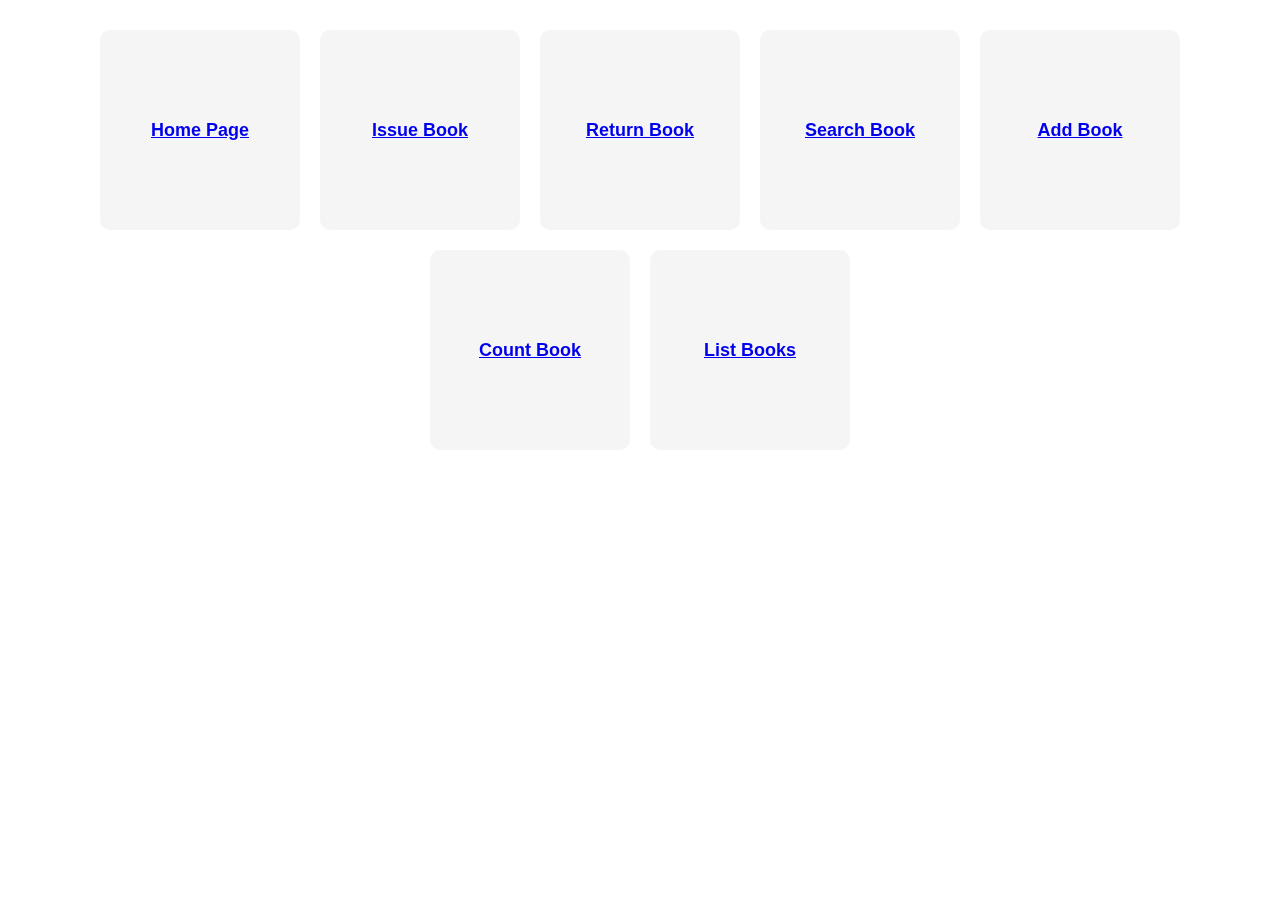
<file: templates/index.html>
<!DOCTYPE html>
<html>
<head>
    <title>Library Management System</title>
<!--    <head>-->
    <meta charset="UTF-8">
    <meta name="viewport" content="width=device-width, initial-scale=1.0">
    <title>Dashboard</title>
<!--    <link rel="stylesheet" href="dashboard-style.css">-->
<!--</head>-->
</head>
<style>
    body {
    margin: 0;
    padding: 0;
    font-family: Arial, sans-serif;
    background: url('https://png.pngtree.com/thumb_back/fh260/background/20230526/pngtree-an-old-bookcase-in-a-library-image_2642908.png') no-repeat center center/cover;
    height: 100vh;
    overflow: hidden;
}

.dashboard {
    display: flex;
    flex-wrap: wrap;
    justify-content: center;
    max-width: 1200px;
    margin: 0 auto;
    padding: 20px;
}

.module {
    flex: 0 0 200px;
    height: 200px;
    background-color: rgba(242, 242, 242, 0.8);
    border-radius: 10px;
    text-align: center;
    display: flex;
    justify-content: center;
    align-items: center;
    cursor: pointer;
    transition: transform 0.3s ease, background-color 0.3s ease;
    margin: 10px;
    backdrop-filter: blur(5px);
    background-blend-mode: lighten;
    transform-origin: center;
}

.module h2 {
    margin: 0;
    font-size: 18px;
}

.module:hover {
    transform: scale(1.05) rotate(3deg);
    background-color: rgba(255, 255, 255, 0.95);
}
</style>

<body>
<div class="dashboard">
    <a href = '/' class = 'module Home-page'>
        <h2> Home Page</h2>
    </a>
    <a href="/issue" class="module issue-book">
        <!-- Issue Book Module Content -->
        <h2>Issue Book</h2>
    </a>
    <a href="/return" class="module return-book">
        <!-- Return Book Module Content -->
        <h2>Return Book</h2>
    </a>
    <a href="/search" class="module search-book">
        <!-- Search Book Module Content -->
        <h2>Search Book</h2>
    </a>
    <a href="/add" class="module add-book">
        <!-- Add Book Module Content -->
        <h2>Add Book</h2>
    </a>
    <a href="/count" class="module count-book">
        <!-- Count Book Module Content -->
        <h2>Count Book</h2>
    </a>
    <a href="/list" class="module list-books">
        <!-- List Books Module Content -->
        <h2>List Books</h2>
    </a>
</div>
<!--<script src="dashboard-script.js"></script>-->
</body>
</html>
</file>
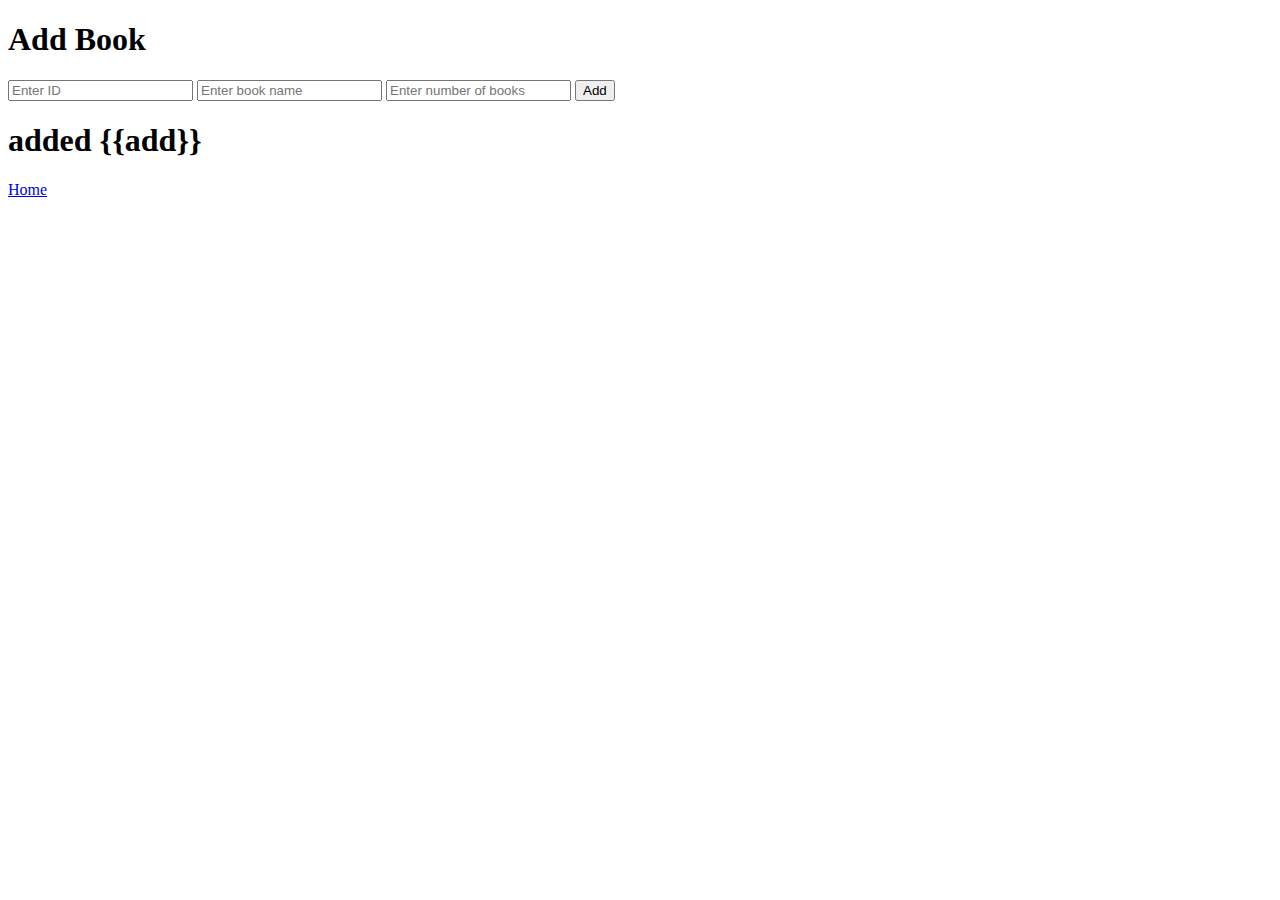
<file: templates/add.html>
<!DOCTYPE html>
<html>
<head>
    <title>Add Book</title>
</head>
<body>
    <h1>Add Book</h1>
    <form action="/add" method="post">
        <input type="text" name="id" placeholder="Enter ID">
        <input type="text" name="book_name" placeholder="Enter book name">
        <input type="number" name="no_of_books" placeholder="Enter number of books">
        <input type="submit" value="Add">
    </form>
<div><h1>added {{add}}</h1></div>
<a href="/">Home</a>
</body>
</html>
</file>
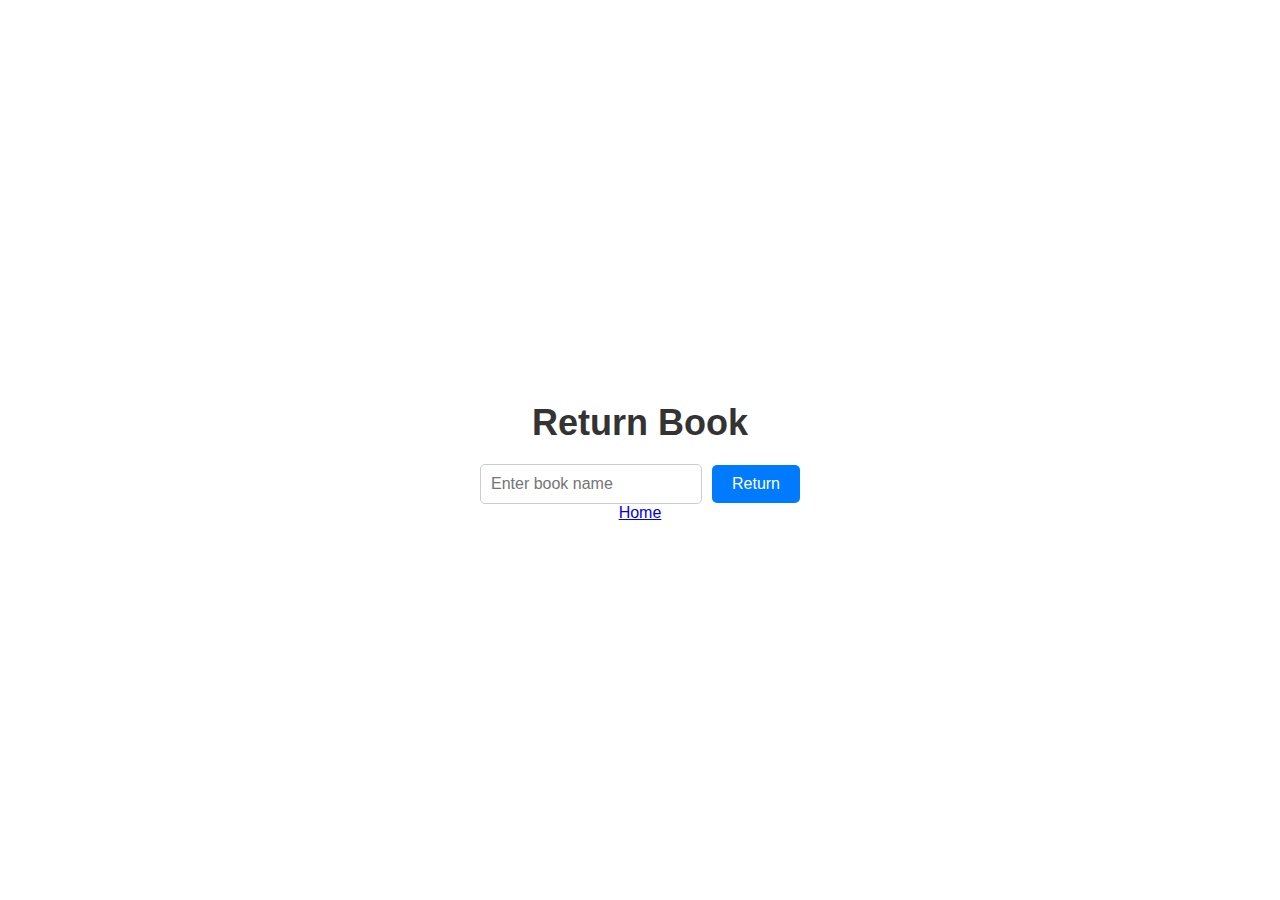
<file: templates/return.html>
<!--<!DOCTYPE html>-->
<!--<html>-->
<!--<head>-->
<!--    <title>Return Book</title>-->
<!--</head>-->
<!--<body>-->
<!--    <h1>Return Book</h1>-->
<!--    <form action="/return" method="post">-->
<!--        <input type="text" name="book" placeholder="Enter book name">-->
<!--        <input type="submit" value="Return">-->
<!--    </form>-->
<!--<div><h1>return {{returned}}</h1></div>-->
<!--<a href="/">Home</a>-->
<!--</body>-->
<!--</html>-->

<!DOCTYPE html>
<html>
<head>
  <title>Return Book</title>
    <style>
        body {
    margin: 0;
    padding: 0;
    font-family: Arial, sans-serif;
    background: url('https://img.freepik.com/premium-photo/shelf-with-books_257123-9780.jpg') no-repeat center center/cover;
    height: 100vh;
    display: flex;
    justify-content: center;
    align-items: center;
    flex-direction: column;
}

h1 {
    font-size: 36px;
    color: #333;
    margin-bottom: 20px;
}

form {
    display: flex;
    align-items: center;
}

input[type="text"] {
    padding: 10px;
    font-size: 16px;
    border: 1px solid #ccc;
    border-radius: 5px;
    margin-right: 10px;
    width: 200px;
}

input[type="submit"] {
    padding: 10px 20px;
    background-color: #007bff;
    color: #fff;
    border: none;
    border-radius: 5px;
    cursor: pointer;
    font-size: 16px;
}

div {
    margin-top: 20px;
    display: none;
}

.show {
    display: block;
    font-size: 24px;
    color: #007bff;
}
    </style>
<!--  <link rel="stylesheet" href="return-book-style.css">-->
</head>
<body>
<h1>Return Book</h1>
<form id="returnForm" method="post">
  <input type="text" name="book" placeholder="Enter book name">
  <input type="submit" value="Return">
</form>
<div id="resultDiv"></div>
<a href="/">Home</a>

<!--<script>-->
<!--  document.addEventListener("DOMContentLoaded", function () {-->
<!--    const form = document.getElementById("returnForm");-->
<!--    const resultDiv = document.getElementById("resultDiv");-->

<!--    form.addEventListener("submit", function (e) {-->
<!--      e.preventDefault();-->
<!--      const formData = new FormData(form);-->

<!--      fetch("/return", {-->
<!--        method: "POST",-->
<!--        body: formData,-->
<!--      })-->
<!--              .then(response => response.json())-->
<!--              .then(data => {-->
<!--                const returnedValue = "Book " + data.book + " returned successfully!";-->
<!--                resultDiv.textContent = returnedValue;-->
<!--                resultDiv.classList.add("show");-->
<!--              })-->
<!--              .catch(error => {-->
<!--                console.error("Error:", error);-->
<!--              });-->
<!--    });-->
<!--  });-->
<!--</script>-->
</body>
</html>
</file>
